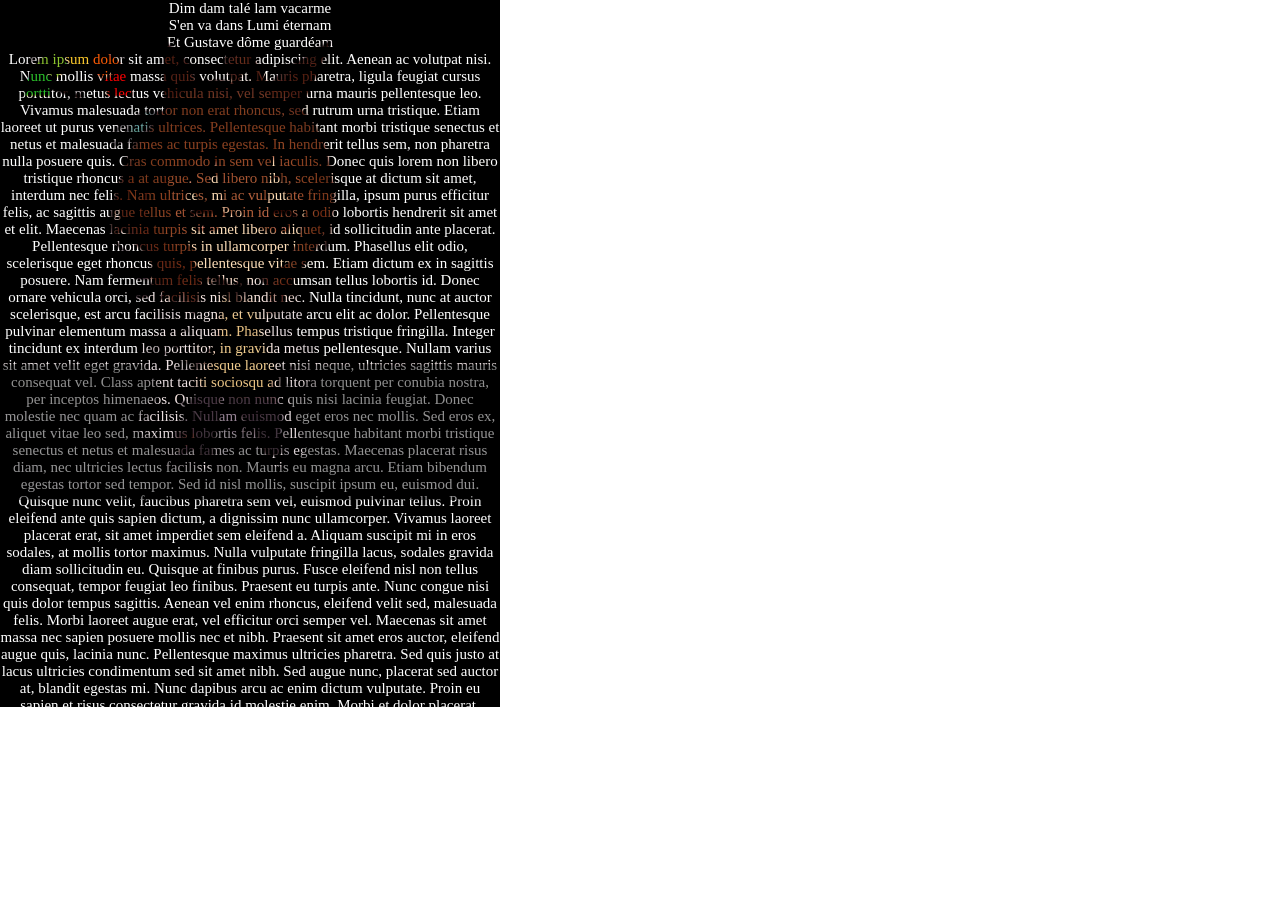
<file: blending_paragraph_effect/index.html>
<!doctype html>
<html lang="en">
  <head>
    <meta charset="UTF-8" />
    <meta name="viewport" content="width=device-width, initial-scale=1.0" />
    <link rel="stylesheet" href="styles.css" />
    <title>Document</title>
  </head>
  <body>
    <div class="blend">
      <div class="blend-text">
        Dim dam talé lam vacarme <br />
        S'en va dans Lumi éternam<br />
        Et Gustave dôme guardéam<br />

        Lorem ipsum dolor sit amet, consectetur adipiscing elit. Aenean ac
        volutpat nisi. Nunc mollis vitae massa quis volutpat. Mauris pharetra,
        ligula feugiat cursus porttitor, metus lectus vehicula nisi, vel semper
        urna mauris pellentesque leo. Vivamus malesuada tortor non erat rhoncus,
        sed rutrum urna tristique. Etiam laoreet ut purus venenatis ultrices.
        Pellentesque habitant morbi tristique senectus et netus et malesuada
        fames ac turpis egestas. In hendrerit tellus sem, non pharetra nulla
        posuere quis. Cras commodo in sem vel iaculis. Donec quis lorem non
        libero tristique rhoncus a at augue. Sed libero nibh, scelerisque at
        dictum sit amet, interdum nec felis. Nam ultrices, mi ac vulputate
        fringilla, ipsum purus efficitur felis, ac sagittis augue tellus et sem.
        Proin id eros a odio lobortis hendrerit sit amet et elit. Maecenas
        lacinia turpis sit amet libero aliquet, id sollicitudin ante placerat.
        Pellentesque rhoncus turpis in ullamcorper interdum. Phasellus elit
        odio, scelerisque eget rhoncus quis, pellentesque vitae sem. Etiam
        dictum ex in sagittis posuere. Nam fermentum felis tellus, non accumsan
        tellus lobortis id. Donec ornare vehicula orci, sed facilisis nisl
        blandit nec. Nulla tincidunt, nunc at auctor scelerisque, est arcu
        facilisis magna, et vulputate arcu elit ac dolor. Pellentesque pulvinar
        elementum massa a aliquam. Phasellus tempus tristique fringilla. Integer
        tincidunt ex interdum leo porttitor, in gravida metus pellentesque.
        Nullam varius sit amet velit eget gravida. Pellentesque laoreet nisi
        neque, ultricies sagittis mauris consequat vel. Class aptent taciti
        sociosqu ad litora torquent per conubia nostra, per inceptos himenaeos.
        Quisque non nunc quis nisi lacinia feugiat. Donec molestie nec quam ac
        facilisis. Nullam euismod eget eros nec mollis. Sed eros ex, aliquet
        vitae leo sed, maximus lobortis felis. Pellentesque habitant morbi
        tristique senectus et netus et malesuada fames ac turpis egestas.
        Maecenas placerat risus diam, nec ultricies lectus facilisis non. Mauris
        eu magna arcu. Etiam bibendum egestas tortor sed tempor. Sed id nisl
        mollis, suscipit ipsum eu, euismod dui. Quisque nunc velit, faucibus
        pharetra sem vel, euismod pulvinar tellus. Proin eleifend ante quis
        sapien dictum, a dignissim nunc ullamcorper. Vivamus laoreet placerat
        erat, sit amet imperdiet sem eleifend a. Aliquam suscipit mi in eros
        sodales, at mollis tortor maximus. Nulla vulputate fringilla lacus,
        sodales gravida diam sollicitudin eu. Quisque at finibus purus. Fusce
        eleifend nisl non tellus consequat, tempor feugiat leo finibus. Praesent
        eu turpis ante. Nunc congue nisi quis dolor tempus sagittis. Aenean vel
        enim rhoncus, eleifend velit sed, malesuada felis. Morbi laoreet augue
        erat, vel efficitur orci semper vel. Maecenas sit amet massa nec sapien
        posuere mollis nec et nibh. Praesent sit amet eros auctor, eleifend
        augue quis, lacinia nunc. Pellentesque maximus ultricies pharetra. Sed
        quis justo at lacus ultricies condimentum sed sit amet nibh. Sed augue
        nunc, placerat sed auctor at, blandit egestas mi. Nunc dapibus arcu ac
        enim dictum vulputate. Proin eu sapien et risus consectetur gravida id
        molestie enim. Morbi et dolor placerat, tempus quam vitae, dapibus nisi.
        Maecenas lectus quam, aliquam quis lacus eu, malesuada placerat turpis.
        Fusce nec fermentum mauris. Vivamus pulvinar, tellus nec finibus
        viverra, nulla turpis viverra elit.
      </div>
      <img class="blend-img" src="low-cortisol.gif" />
    </div>
  </body>
</html>
</file>
<file: blending_paragraph_effect/styles.css>
body,
html {
  margin: 0;
  padding: 0;
}

.blend {
  height: 707px;
  width: 500px;
  background-color: black;
}

.blend-text {
  position: absolute;
  color: white;

  height: 707px;
  width: 500px;

  font-size: 15px;

  text-align: center;

  overflow: hidden;
}

.blend-img {
  position: absolute;
  mix-blend-mode: multiply;
  width: 500px;
}
</file>
